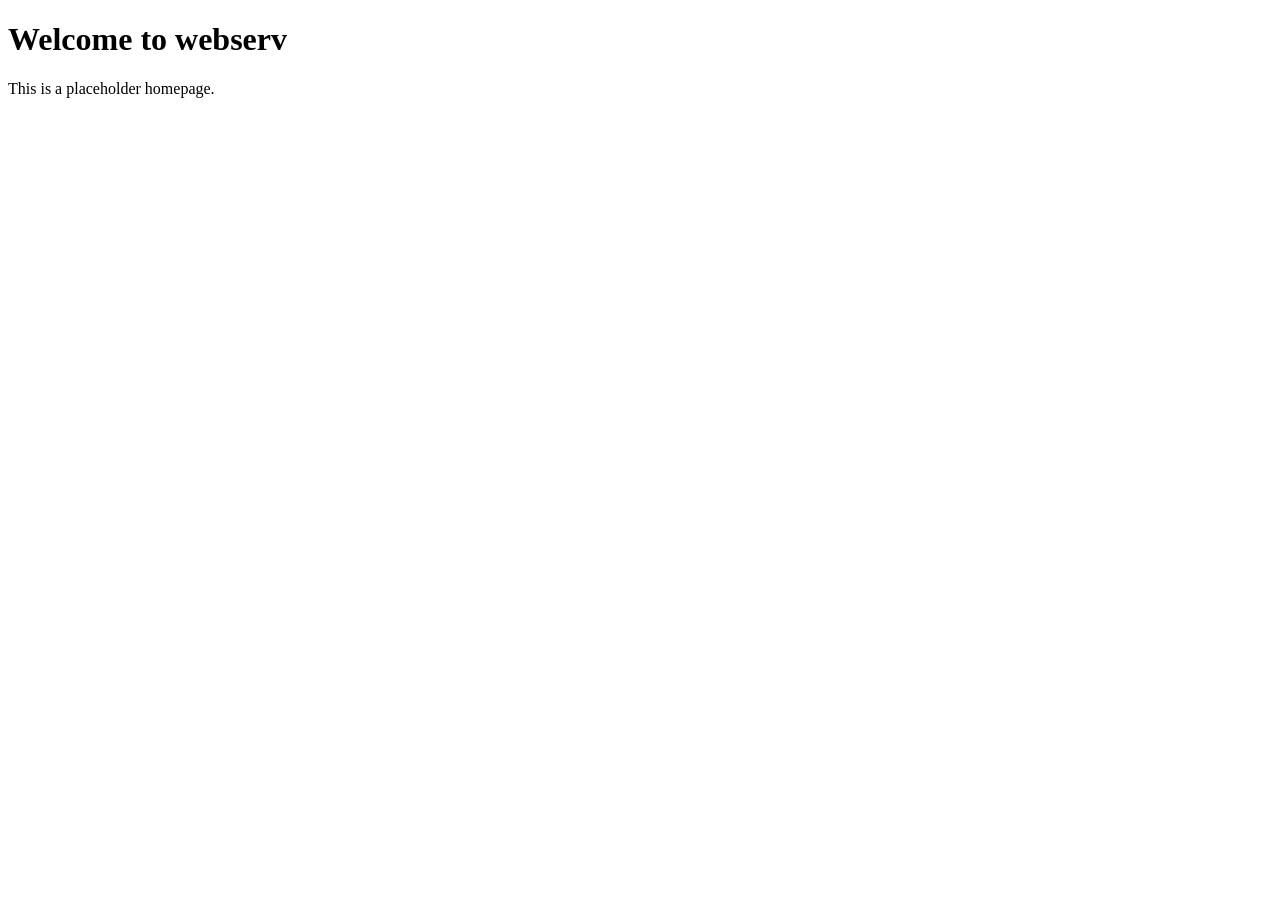
<file: www/index.html>
<!DOCTYPE html>
<html lang="en">
<head>
    <meta charset="UTF-8">
    <title>webserv</title>
</head>
<body>
    <h1>Welcome to webserv</h1>
    <p>This is a placeholder homepage.</p>
</body>
</html>
</file>
